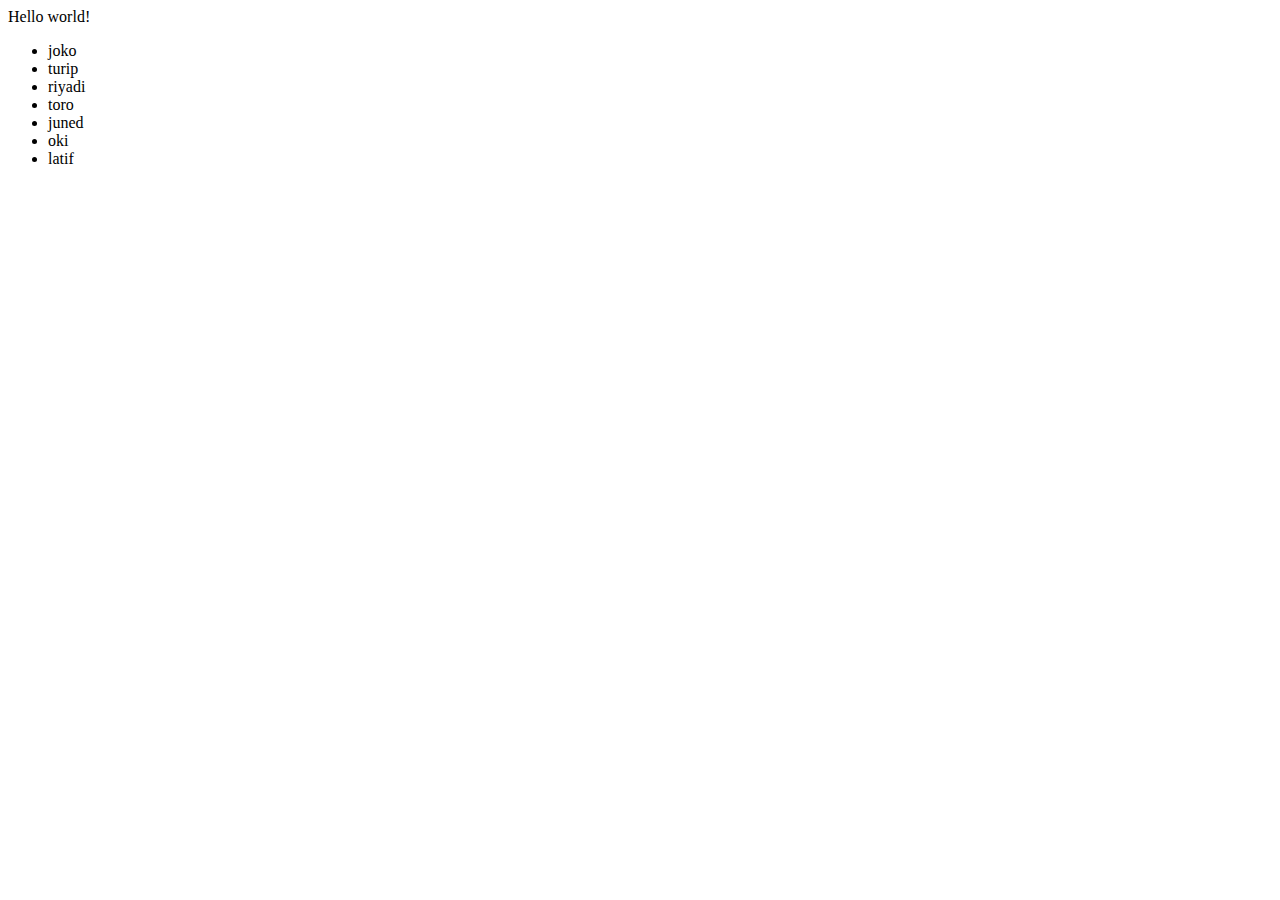
<file: dummy.html>
<!DOCTYPE html>
<html lang="en">
<head>
    <meta charset="UTF-8">
    <meta name="viewport" content="width=device-width, initial-scale=1.0">
    <title>Document</title>
</head>
<body>
    Hello world!

    <ul class="bangku_deret_satu">
        <li>joko</li>
        <li>turip</li>
        <li>riyadi</li>
        <li>toro</li>
        <li>juned</li>
        <li>oki</li>
        <li>latif</li>
    </ul>
</body>
</html>
</file>
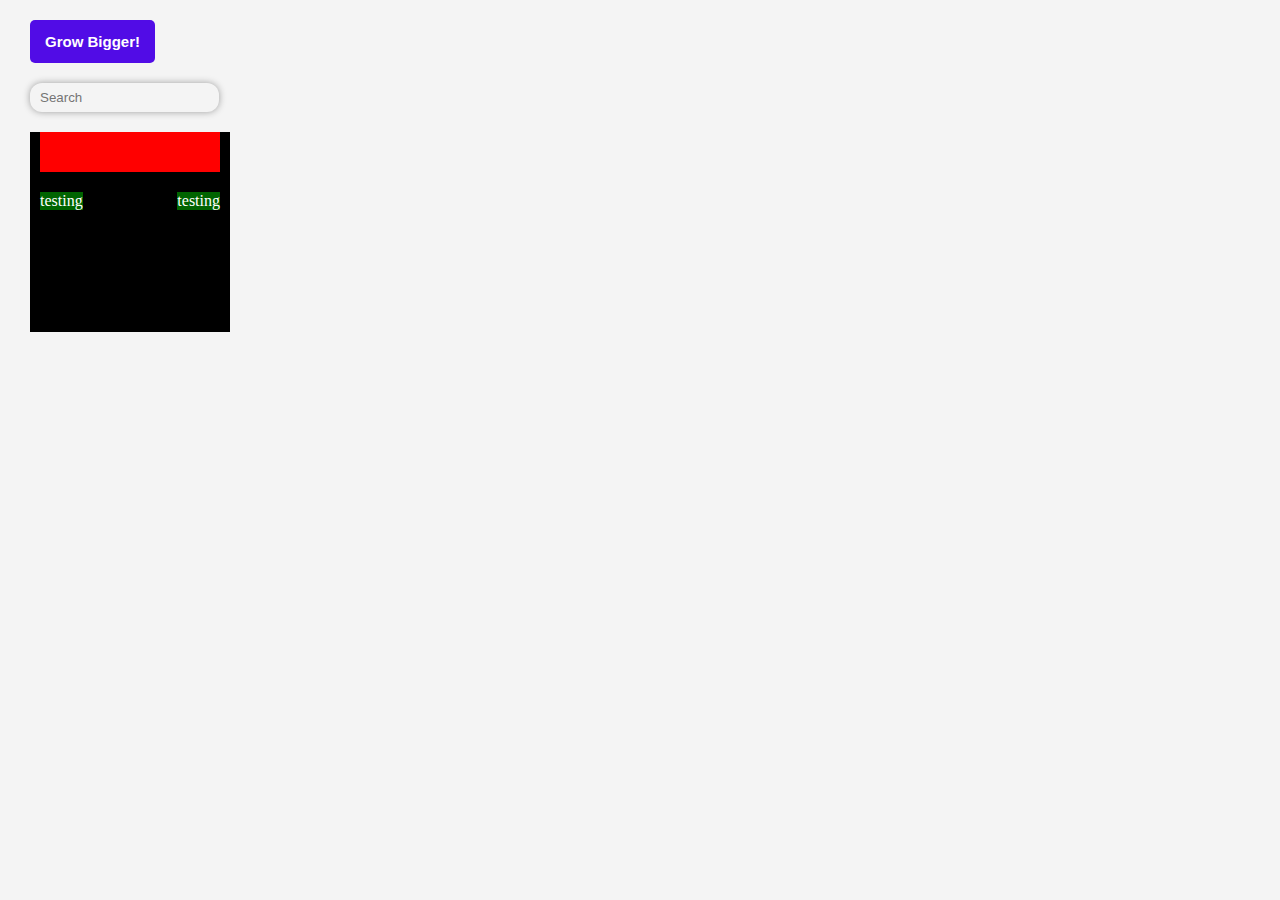
<file: excercise.html>
<html lang="en">
<head>
    <meta charset="UTF-8">
    <meta name="viewport" content="width=device-width, initial-scale=1.0">
    <title>Button excercise</title>
</head>
<body>
    <button id="button1">Grow Bigger!</button>
    <input type="textbox" id="searchbar" placeholder="Search">
    <div class="container">
        <div class="idk"></div>
        <div class="child">testing</div>
        <div class="child2">testing</div>
    </div>

    <link rel="stylesheet" href="style2.css">
</body>
</html>
</file>
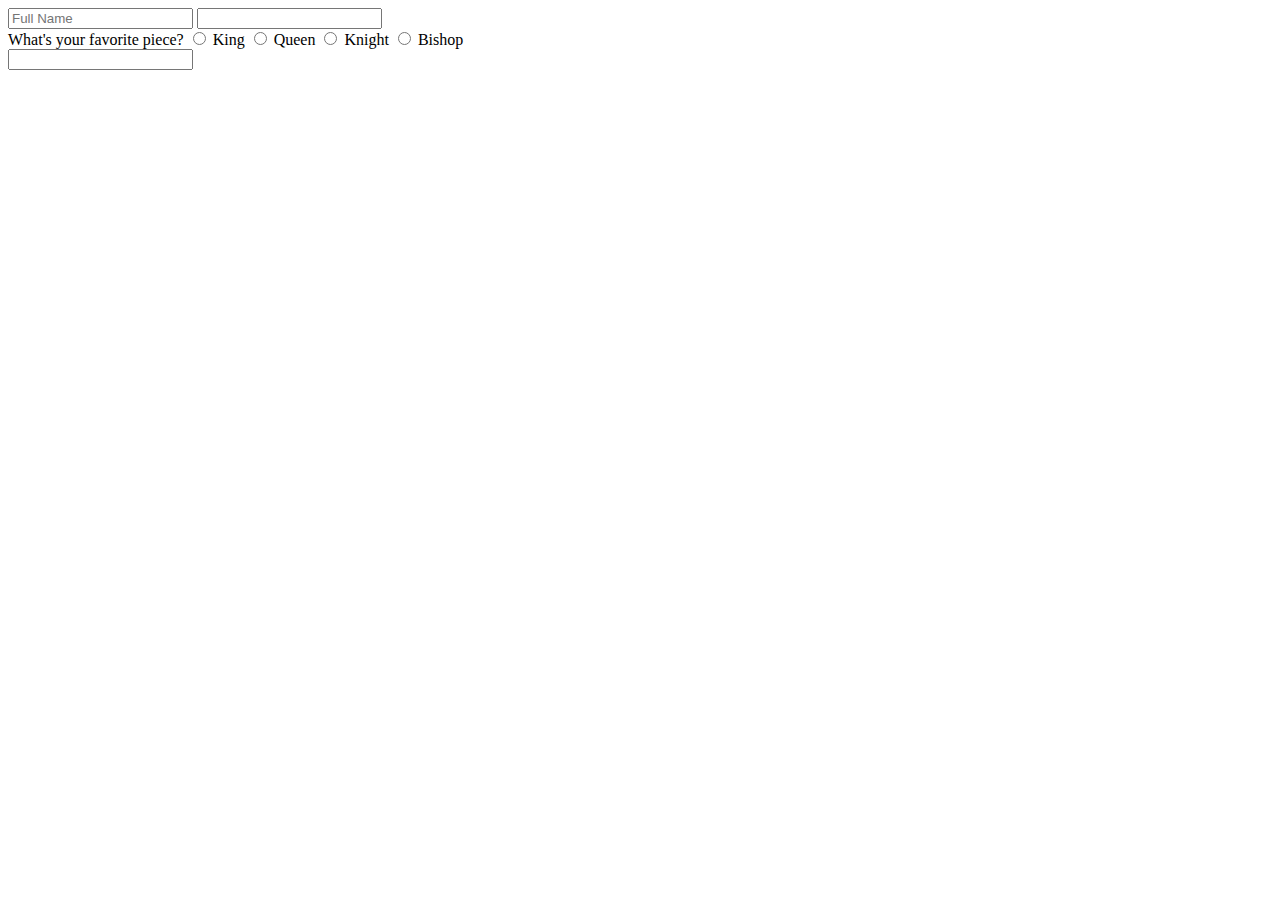
<file: lesson/form.html>
<html lang="en">
<head>
    <meta charset="UTF-8">
    <meta name="viewport" content="width=device-width, initial-scale=1.0">
    <title>Document</title>
</head>
<body>
    <form action="">
        <div>
            <input type="text" placeholder="Full Name">
            <input type="password">
        </div>

        <div>
            What's your favorite piece?
            <input type="radio"> King
            <input type="radio"> Queen
            <input type="radio"> Knight
            <input type="radio"> Bishop
        </div>

        <div>
            <input list="desa">
            <datalist id="desa">
                <option value="Mujur">Mujur</option>
                <option value="Bajing">Bajing</option>
                <option value="Kroya">Kroya</option>
                <option value="Pucung">Pucung</option>
                <option value="Jepara">Jepara</option>
                <option value="Pocong">Pocong</option>
            </datalist>
        </div>
    </form>
</body>
</html>
</file>
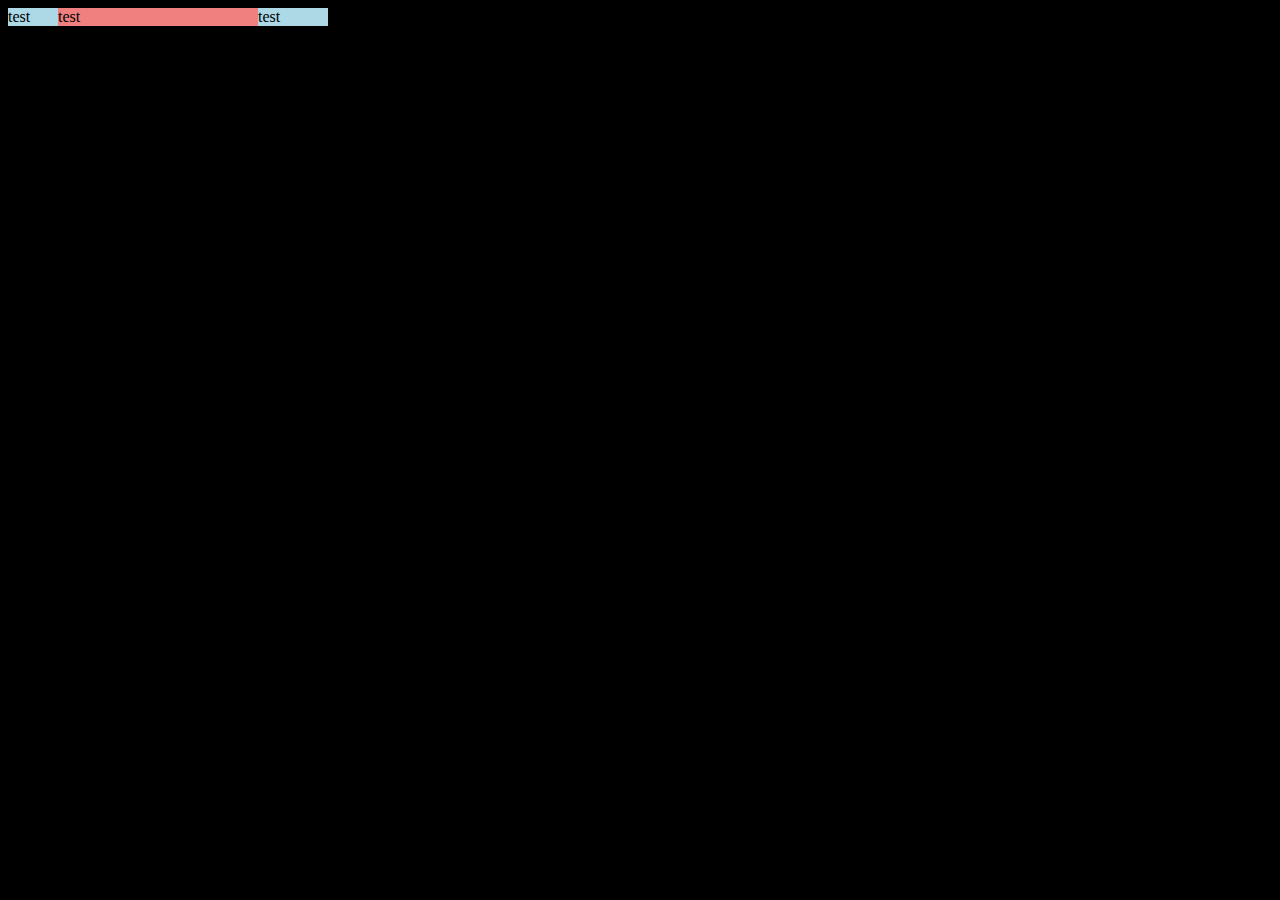
<file: lesson/grid.html>
<!DOCTYPE html>
<html lang="en">
<head>
    <meta charset="UTF-8">
    <meta name="viewport" content="width=device-width, initial-scale=1.0">
    <title>Grid Practice</title>

    <style>
        * {
            background-color: black;
        }

        .grid_container {
            display: grid;
            grid-template-columns: 50px 200px 70px;
        }

        .thumbnail_container1 {
            background-color: lightblue;
        }

        .bottom1 {
            background-color: lightcoral;
        }
    </style>

</head>
<body>
    <div class="grid_container">
        <div class="thumbnail_container1">test</div>
        <div class="bottom1">test</div>
        <div class="thumbnail_container1">test</div>
    </div>
</body>
</html>
</file>
<file: style2.css>
* {
    background-color: rgb(244, 244, 244);
    margin: 10px;
}

#button1 {
    border: none;
    background-color: rgb(81, 12, 230);
    color: white;
    padding-left: 15px;
    padding-right: 15px;
    padding-top: 13px;
    padding-bottom: 13px;
    font-weight: bold;
    font-size: 15px;
    border-radius: 5px;
    transition: .5s;
    text-align: center;
    display: block;
}

#button1:hover {
    padding-right: 40px;
    padding-left: 40px;
    padding-top: 20px;
    padding-bottom: 20px;
    cursor: pointer;
}

#searchbar {
    color: black;
    border: none;
    border-radius: 12px;
    padding-top: 7px;
    padding-bottom: 7px;
    padding-left: 10px;
    box-shadow: 0px 0px 7px rgb(158, 158, 158);
}

.container {
    background-color: black;
    color: white;
    width: 200px;
    height: 200px;
    position: relative;
}

.child {
    position: absolute;
    background-color: darkgreen;
    right: 0px;
}

.child2 {
    position: absolute;
    background-color: darkgreen;
    left: 0px;
}

.idk {
    background-color: red;
    width: 90%;
    height: 20%;
}
</file>
